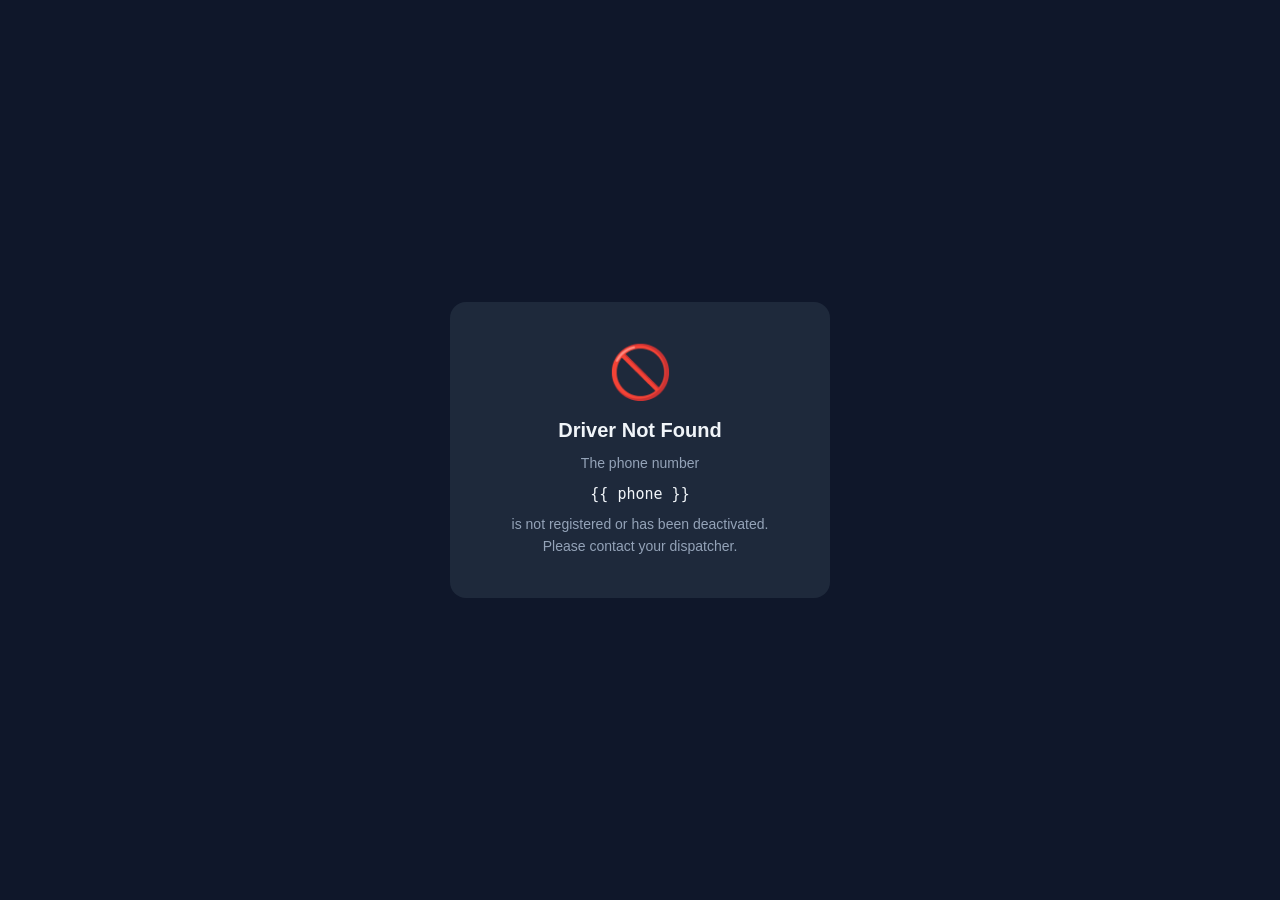
<file: templates/track_error.html>
<!DOCTYPE html>
<html lang="en">
<head>
  <meta charset="UTF-8" />
  <meta name="viewport" content="width=device-width, initial-scale=1.0" />
  <title>Driver Not Found</title>
  <style>
    * { box-sizing: border-box; margin: 0; padding: 0; }
    body {
      font-family: -apple-system, BlinkMacSystemFont, 'Inter', sans-serif;
      background: #0f172a;
      color: #f1f5f9;
      min-height: 100vh;
      display: flex;
      align-items: center;
      justify-content: center;
      padding: 24px;
    }
    .box {
      background: #1e293b;
      border-radius: 16px;
      padding: 40px 32px;
      text-align: center;
      max-width: 380px;
      width: 100%;
    }
    .icon  { font-size: 52px; margin-bottom: 16px; }
    h1     { font-size: 20px; font-weight: 700; margin-bottom: 10px; }
    p      { font-size: 14px; color: #94a3b8; line-height: 1.6; }
    .phone { font-family: monospace; color: #f1f5f9; font-size: 15px; margin: 10px 0; }
  </style>
</head>
<body>
  <div class="box">
    <div class="icon">🚫</div>
    <h1>Driver Not Found</h1>
    <p>The phone number</p>
    <div class="phone">{{ phone }}</div>
    <p>is not registered or has been deactivated.<br>
    Please contact your dispatcher.</p>
  </div>
</body>
</html>
</file>
